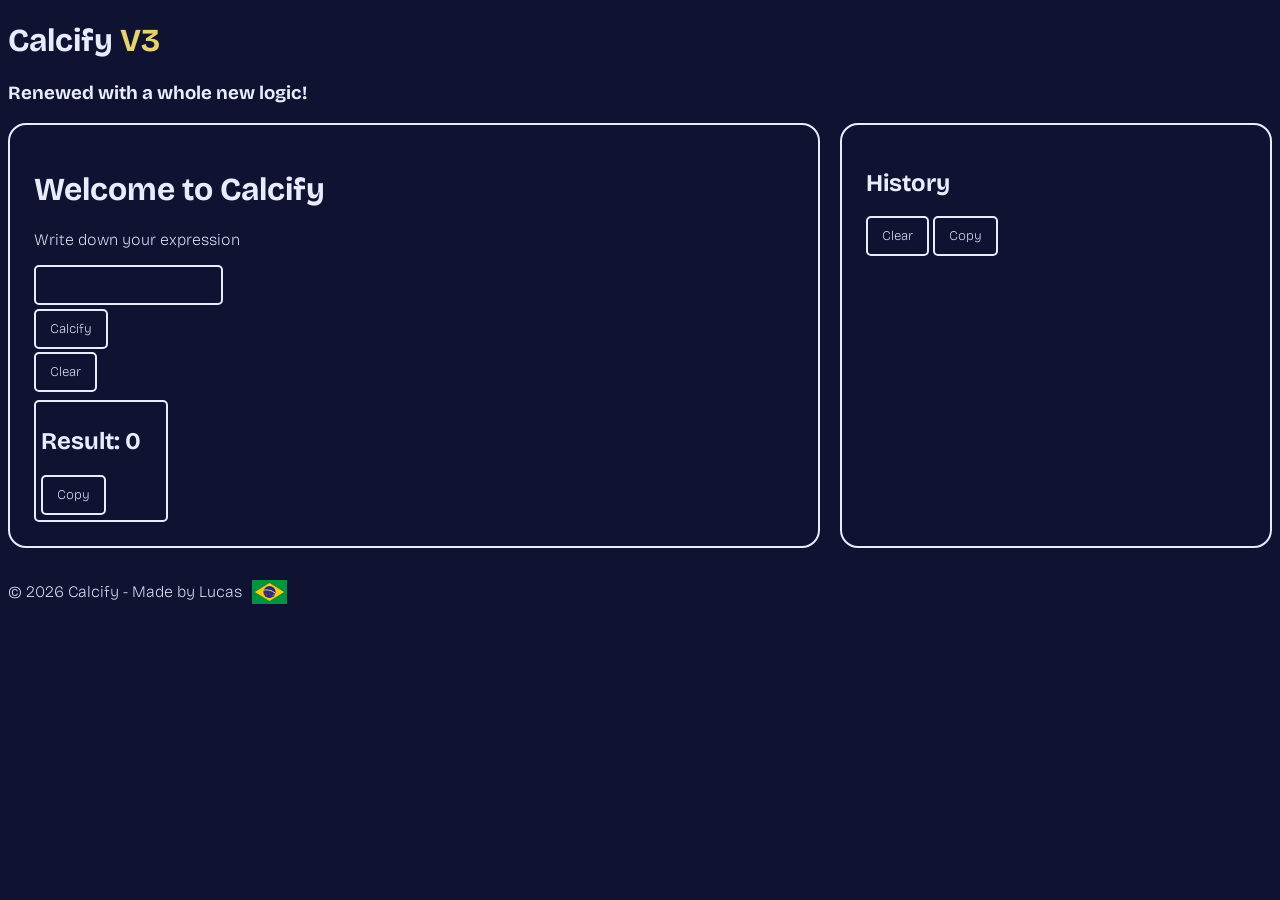
<file: index.html>
<!DOCTYPE html>
<html lang="en">

<head>
  <meta charset="UTF-8" />
  <meta name="viewport" content="width=device-width, initial-scale=1.0" />

  <link rel="stylesheet" href="css/style.css" />
  <script src="js/script.js" defer></script>

  <link rel="apple-touch-icon" sizes="180x180" href="assets/favicon/apple-touch-icon.png">
  <link rel="icon" type="image/png" sizes="32x32" href="assets/favicon/favicon-32x32.png">
  <link rel="icon" type="image/png" sizes="16x16" href="assets/favicon/favicon-16x16.png">
  <link rel="manifest" href="assets/favicon/site.webmanifest">

  <title>Calcify V3</title>
</head>

<body>
  <header>
    <h1>
        Calcify
        <span class="badge">V3</span>
    </h1>
    <h3>Renewed with a whole new logic!</h3>
  </header>

  <main>
    <div class="Calculator">
      <h1>Welcome to Calcify</h1>
      <p>Write down your expression</p>

      <div class="input-row">
        <input type="text" id="Input" name="Input" aria-label="Calculator expression">

        <div class="operators">
          <button class="calcify-button" onclick="calculate()"> Calcify </button>
        </div>
      </div>


      <div class="mobile-keypad">
        <button class="key" data-value="7">7</button>
        <button class="key" data-value="8">8</button>
        <button class="key" data-value="9">9</button>
        <button class="key" data-value="/" aria-label="divide">÷</button>

        <button class="key" data-value="4">4</button>
        <button class="key" data-value="5">5</button>
        <button class="key" data-value="6">6</button>  <!--holy buttons 😭 -->
        <button class="key" data-value="*" aria-label="multiply">×</button>

        <button class="key" data-value="1">1</button>
        <button class="key" data-value="2">2</button>
        <button class="key" data-value="3">3</button>
        <button class="key" data-value="-" aria-label="minus">-</button>

        <button class="key" data-value="0">0</button>
        <button class="key" data-value="." aria-label="Decimal point">.</button>
        <button class="key" data-value="(" aria-label="Open parenthesis">(</button>
        <button class="key" data-value=")" aria-label="Close parenthesis">)</button>

        <button class="key" data-value="^" aria-label="power">^</button>
        <button class="key" data-value="%">mod</button>
        <button class="key" data-value="+" aria-label="plus">+</button>

        <button class="key delete-key">DEL</button>
      </div>


      <button class="clear-button" onclick="clearAll()">Clear</button>

      <div class="result" aria-live="polite">
        <h2 id="result">Result: 0</h2>
        <button id="copyResult" onclick="copyResult()">Copy</button>
      </div>
      
      <div class="HowTo">
          <h2>How can I calculate this?</h2>
          <button onclick="showMe()">Show Me!</button>
          <p id="howTo"></p>
      </div>

    </div>
    <div class="History">
      <h2>History</h2>
      <p id="calcHistory"></p>
      <button onclick="clearHistory()">Clear</button>
      <button id="copyHistory"onclick="copyHistory()">Copy</button>
    </div>
  </main>

  <footer>
    <p>&copy; 2026 Calcify - Made by Lucas</p>
    <img src="assets/images/Brasil.svg">
  </footer>
</body>

</html>
</file>
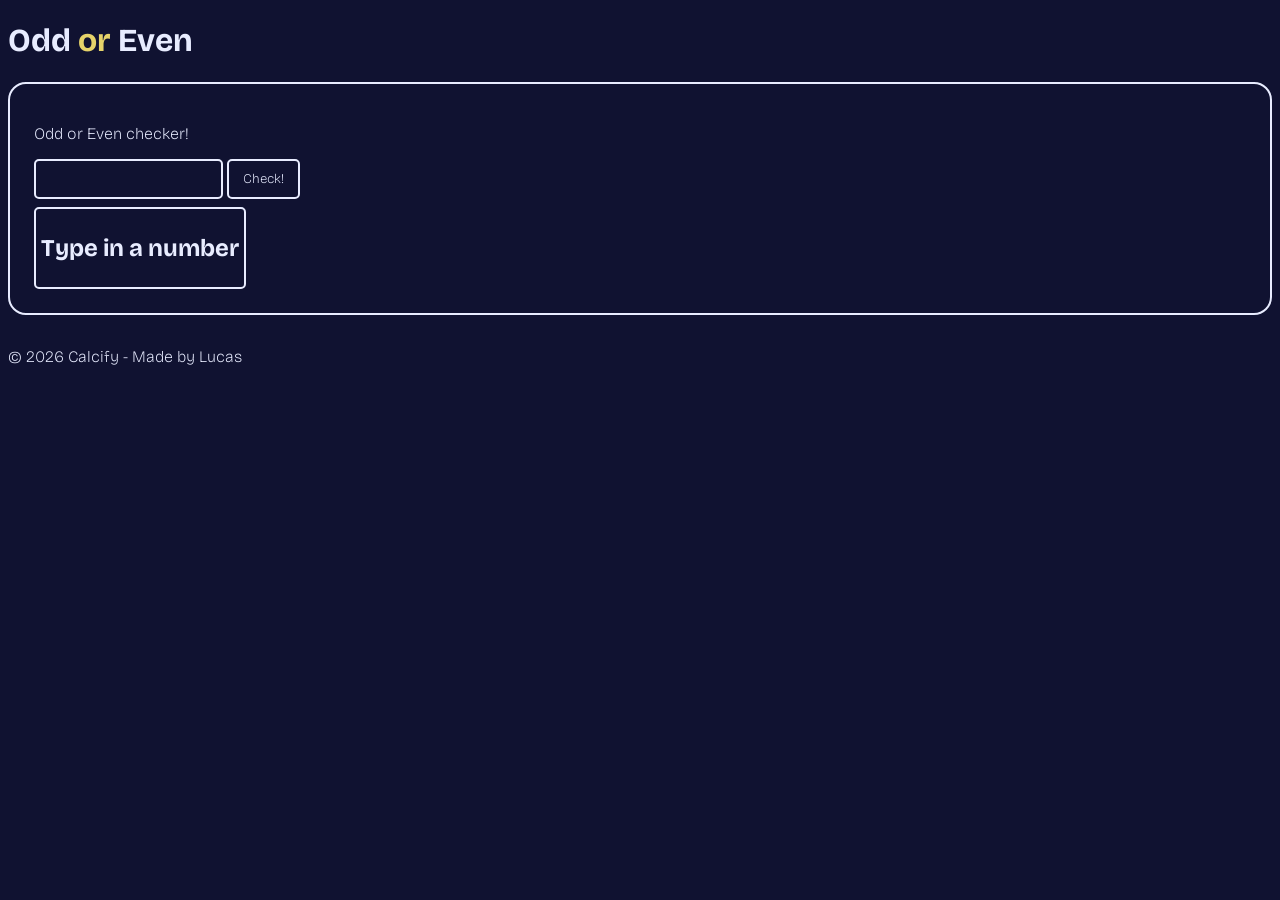
<file: fast-tools/tools/odd/index.html>
<!DOCTYPE html>
<html lang="en">

<head>
  <meta charset="UTF-8" />
  <meta name="viewport" content="width=device-width, initial-scale=1.0" />

  <link rel="stylesheet" href="..\..\..\css\style.css" />
  <script src="..\..\..\js\script.js"></script>

  <title>Odd or Even</title>
</head>

<body>
  <header>
    <h1>
        Odd
        <span class="badge">or</span>
        Even
    </h1>
  </header>

  <main>
    <div class="Calculator">
      <p>Odd or Even checker!</p>
      <input type="text" id="OddOrEven" name="OddOrEven">
      <button onclick="oddOreven()"> Check! </button>
      <div class="result">
        <h2 id="result2">Type in a number</h2>
      </div>
    </div>
  </main>

  <footer>
    <p>&copy; 2026 Calcify - Made by Lucas</p>
  </footer>
</body>

</html>
</file>
<file: css/style.css>
@import url('https://fonts.googleapis.com/css2?family=Bricolage+Grotesque:opsz,wght@12..96,200..800&display=swap');

:root {
    --background: #101231;
    --surface: #181C46;

    --text: #E8ECFF;
    --muted: #A7AEC9;

    --accent: #b5a2fc;
    --border: #E8ECFF;

    --secondary: #E6D36A;
}


main{
    display: flex;
    gap: 20px;
}

body{
    background-color: var(--background);
    color: var(--text);
    font-family: "Bricolage Grotesque", sans-serif;
    font-optical-sizing: auto;
    font-weight: 200;
    font-style: normal;
    font-variation-settings: "wdth" 100;
}

.badge {
    color: var(--secondary);
}

.active-step {
    color: var(--accent);
}

.result
{
    border: 2px solid var(--border);
    border-radius: 5px;
    margin-top: 0.5rem;
    width: fit-content;
    padding: 5px;
    min-width: 120px;
}

.Calculator , 
.History
{
    border: 2px solid var(--border);
    padding: 24px;
    border-radius: 18px;
    margin-bottom: 2rem;
}

.Calculator
{
    flex: 2;
    position: relative;
}

#howTo {
    display: none;
    overflow-wrap: anywhere;
}

.HowTo
{
    display: none;
    position: absolute;
    top: 75px;
    left: 35%;
    right: auto;
    padding: 20px;
    border-radius: 15px;
    margin-bottom: 2rem;

    overflow-y: auto;
    overflow-x: hidden;
}

.History
{
    flex: 1;
    max-height: 665px;
    overflow-y: auto;

    scrollbar-width: thin;
    scrollbar-color: var(--accent) transparent;
}

.History::-webkit-scrollbar {
    width: 6px;
}
.History::-webkit-scrollbar-track {
    background: transparent;
    margin-block: 12px;
}
.History::-webkit-scrollbar-thumb {
    background: var(--border);
    border-radius: 999px;
}
.History::-webkit-scrollbar-thumb:hover{
    background: var(--accent);
}

input, button
{
    font-family: "Bricolage Grotesque", sans-serif;
    font-optical-sizing: auto;
    font-weight: 200;
    font-style: normal;
    font-variation-settings: "wdth" 100;
    color: var(--text);
    background-color: var(--background);
    border: 2px solid var(--border);
    border-radius: 5px;
    padding: 10px 14px;
}

button, input
{
    transition: 0.2s ease;
}

button:hover, input:hover
{
    color: var(--background);
    background-color: var(--border);
    font-weight: 500;
}

button:hover
{
    cursor: pointer;
}

button:active
{
    color: var(--accent);
    font-weight: 500;
}

input:focus
{
    cursor:text;
}

button:focus-visible,
input:focus-visible,
a:focus-visible{
    outline: 3px solid var(--secondary);
    outline-offset: 3px;
}


.operators
{
    margin: 0.2rem auto;
}

.mobile-keypad{
    display:none;   
}

footer {
    display: flex;
    align-items: center;
    gap: 10px;
}

footer img {
    width: 35px;
    height: auto;
}

footer p {
    margin: 0;
}


@media (max-width: 600px) 
{
    main
    {
        display: block;
    }
    .result
    {
        width: 90%;
    }
    input
    {
        margin-bottom: 0.5rem;
    }
    .operators
    {
        align-items: center;
    }
    .mobile-keypad {
        display: grid;
        grid-template-columns: repeat(4, 1fr);
        gap: 8px;

        width: 100%;
        margin-top: 10px;
        margin-bottom: 12px;

        transition: 0.1s;
    }

    .mobile-keypad button {
        min-height: 48px;
    }

    .HowTo {
        position: static;
        box-sizing: border-box;
        border: 2px solid var(--border);
        border-radius: 16px;
        padding: 20px;
        margin-top: 20px;
        width: 100%;
    }
    
    .key[data-value="+"],
    .key[data-value="-"],
    .key[data-value="/"],
    .key[data-value="%"],
    .key[data-value="^"],
    .key[data-value="*"],
    .key[data-value="."],
    .key[data-value=")"],
    .key[data-value="("]{
        font-size: 1.4rem
    }

    .key[data-value="0"],
    .key[data-value="1"],
    .key[data-value="2"],
    .key[data-value="3"],
    .key[data-value="4"],
    .key[data-value="5"],
    .key[data-value="6"],
    .key[data-value="7"],
    .key[data-value="8"],
    .key[data-value="9"]{
        font-weight: 400;
        font-size: large;
    }

    .clear-button{
        font-weight: 400;
        font-size: large;
    }

    .delete-key{
        font-weight: 400;
    }

    .calcify-button{
        font-size: medium;
    }    
    .key:active {
        transform: scale(0.96);
    }

    .input-row {
        display: flex;
        gap:8px;
    }

    .input-row input {
        flex: 1;
        min-width: 0;
        margin-bottom: 0;
    }

    .input-row .operators {
        margin: 0;
    }

    .clear-main {
        display: block;
        margin-left: auto;
        margin-top: 8px;
    }
}
</file>
